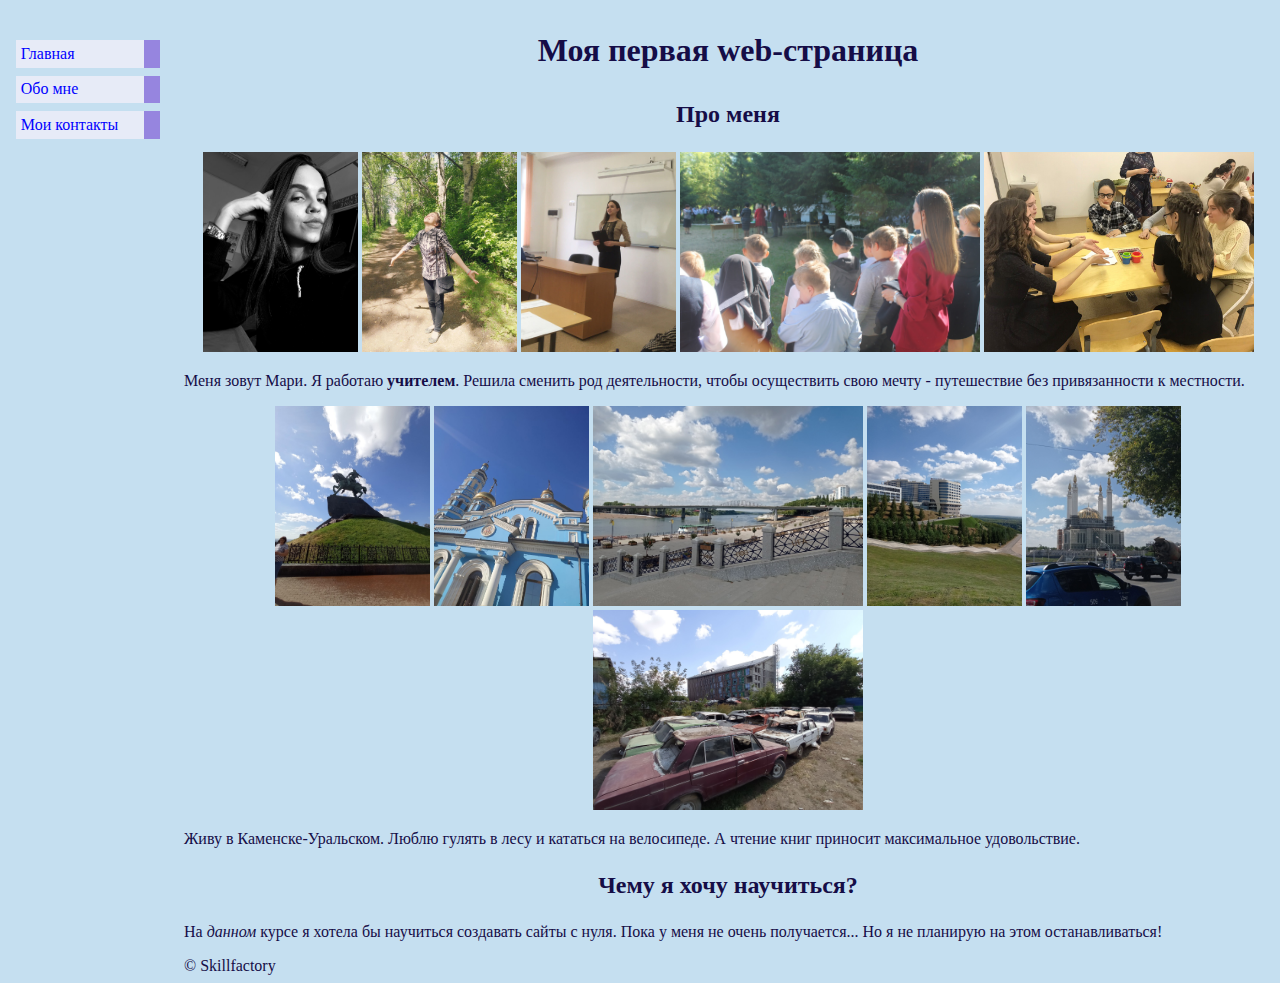
<file: index.html>
<!DOCTYPE html>
<html>
<head>
    <meta charset="utf-8">
    <title>Моя первая веб-страница</title>
    <link rel="stylesheet" href="mystyle.css"> <!--стилистика страницы-->
</head>
<body bgcolor="#E0FFFF"><!--цвет фона-->
    <header>
        <ul class="navbar"> <!--ссылки на страницы сайта-->
        <li><a href="site/index.html">Главная </a>
        <li><a href="pages/about.html">Обо мне</a>
        <li><a href="pages/contacts.html">Мои контакты</a>
        </ul>
    </header>
    <main>
        <h1><p align="center">Моя первая web-страница</p></h1>
        <h2><p align="center">Про меня</p></h2>
                <p align="center"> <!--выправнивание фотографий по центру-->
                  <img src="images/photo.jpg" width="155" height="200">
                  <img src="images/photo1.jpg" width="155" height="200">
                  <img src="images/photo2.jpg" width="155" height="200">
                  <img src="images/photo3.jpg" width="300" height="200">
                  <img src="images/photo4.jpg" width="270" height="200">  
                </p>
        <p>Меня зовут Мари. Я работаю <strong>учителем</strong>. 
            Решила сменить род деятельности, чтобы осуществить свою мечту - путешествие без привязанности к местности.</p>
            <p align="center"> <!--выравнивание фотографий по центру-->
                <img src="images/photo5.jpg" width="155" height="200">
                <img src="images/photo6.jpg" width="155" height="200">
                <img src="images/photo7.jpg" width="270" height="200">
                <img src="images/photo8.jpg" width="155" height="200">
                <img src="images/photo9.jpg" width="155" height="200">
                <img src="images/photo10.jpg" width="270" height="200">
            </p>
        <p>Живу в Каменске-Уральском. Люблю гулять в лесу и кататься на велосипеде. А чтение книг приносит максимальное удовольствие.</p>
        <h2><p align="center">Чему я хочу научиться?</p></h2>
        <p>На <em>данном</em> курсе я хотела бы научиться создавать сайты с нуля.
        Пока у меня не очень получается... Но я не планирую на этом останавливаться!</p>
    </main> 
    <footer>
        <span>&copy;&nbsp;Skillfactory</span>
    </footer>
</body>
</html>
</file>
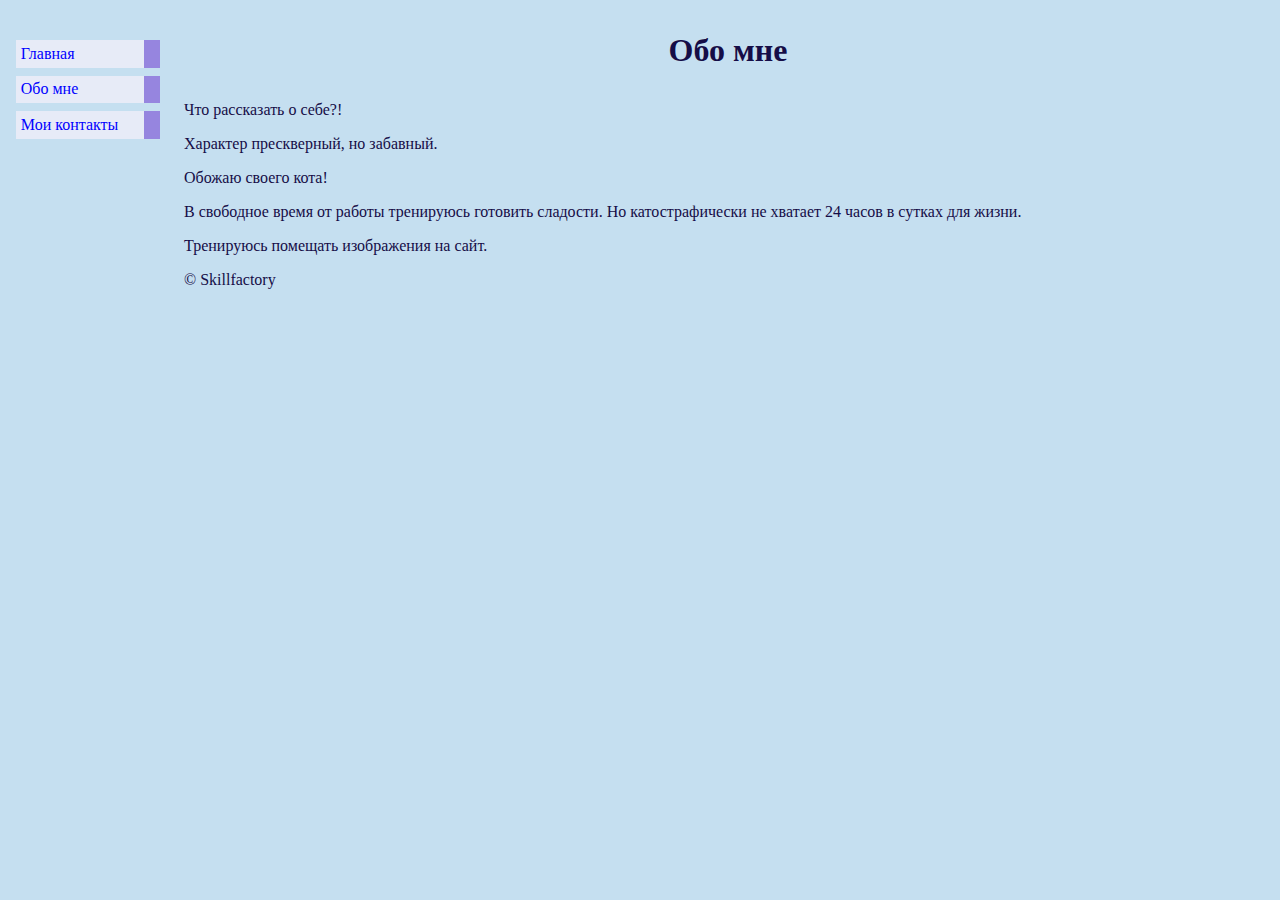
<file: pages/about.html>
<!DOCTYPE html>

<html>
<head>
    <meta charset="utf-8">
    <title>Обо мне - Моя первая веб-страница</title>
    <link rel="stylesheet" href="mystyle.css"> <!--стилистика страницы-->
</head>
<body bgcolor="#E0FFFF"> <!--цвет фона-->
    <header>
        <ul class="navbar"> <!--ссылки на страницы сайта-->
        <li><a href="site/index.html">Главная </a>
        <li><a href="pages/about.html">Обо мне</a>
        <li><a href="pages/contacts.html">Мои контакты</a>
        </ul>
    </header>
    <main>
        <h1><p align="center">Обо мне</p></h1>
        <p>Что рассказать о себе?!</p>
        <p>Характер прескверный, но забавный.</p>
        <p>Обожаю своего кота!</p>
        <p>В свободное время от работы тренируюсь готовить сладости. Но катострафически не хватает 24 часов в сутках для жизни.</p>
        <p>Тренируюсь помещать изображения на сайт.</p>
    </main>
    <footer>
            <span>&copy;&nbsp;Skillfactory</span>
    </footer>
</body>
</html>
</file>
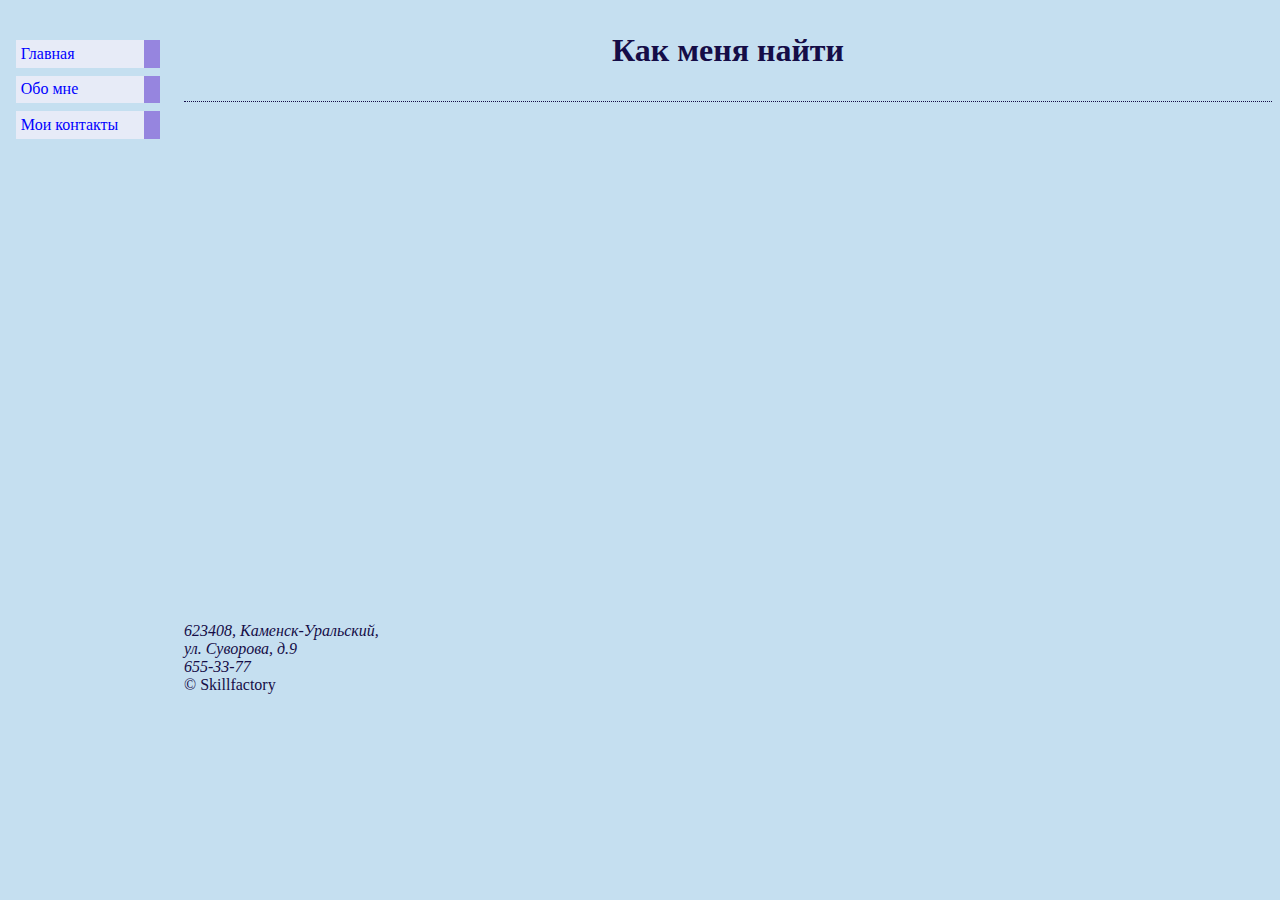
<file: pages/contacts.html>
<!DOCTYPE html>
<html>
<head>
    <meta charset="utf-8">
    <title>Мои контакты - Моя первая веб-страница</title>
    <link rel="stylesheet" href="mystyle.css"> <!--стилистика страницы-->
</head>
<body bgcolor="#E0FFFF"> <!--цвет фона-->
    <header>
        <ul class="navbar"> <!--ссылки на страницы сайта-->
        <li><a href="site/index.html">Главная </a>
        <li><a href="pages/about.html">Обо мне</a>
        <li><a href="pages/contacts.html">Мои контакты</a>
        </ul>
    </header>
    <main>
        <h1><p align="center">Как меня найти</p></h1>
        <address> <!--ссылка на гугл-карты-->
            <p align="center"> <iframe src="https://www.google.com/maps/embed?pb=!1m18!1m12!1m3!1d2208.2699359789617!2d61.933279415517056!3d56.39416894981064!2m3!1f0!2f0!3f0!3m2!1i1024!2i768!4f13.1!3m3!1m2!1s0x43c6d99f8f2ef81d%3A0x723ce52b698a6815!2z0YPQuy4g0KHRg9Cy0L7RgNC-0LLQsCwgOSwg0JrQsNC80LXQvdGB0Lot0KPRgNCw0LvRjNGB0LrQuNC5LCDQodCy0LXRgNC00LvQvtCy0YHQutCw0Y8g0L7QsdC7LiwgNjIzNDA4!5e0!3m2!1sru!2sru!4v1673972666325!5m2!1sru!2sru" width="600" height="450" style="border:0;" allowfullscreen="" loading="lazy" referrerpolicy="no-referrer-when-downgrade"></iframe></p><br>
            623408, Каменск-Уральский,<br>
            ул. Суворова, д.9<br>
            655-33-77<br>
        </address>        
    </main>
    <footer>
            <span>&copy;&nbsp;Skillfactory</span>
    </footer>
</body>
</html>
</file>
<file: mystyle.css>
body {
    padding-left: 11em;
    font-family: Georgia, "Times New Roman",
  Times, serif;
    color: rgb(21, 13, 71);
    background-color: #c5dff0 }
ul.navbar {
    list-style-type: none;
    padding: 0;
    margin: 0;
    position: absolute;
    top: 2em;
    left: 1em;
    width: 9em }
ul.navbar li {
    background: rgb(231, 235, 247);
    margin: 0.5em 0;
    padding: 0.3em;
    border-right: 1em solid rgb(150, 133, 223) }
 ul.navbar a {
    text-decoration: none }
a:link {
    color: blue }
a:visited {
    color: purple }
address {
    margin-top: 1em;
    padding-top: 1em;
    border-top: thin dotted }
</file>
<file: pages/mystyle.css>
body {
    padding-left: 11em;
    font-family: Georgia, "Times New Roman",
  Times, serif;
    color: rgb(21, 13, 71);
    background-color: #c5dff0 }
ul.navbar {
    list-style-type: none;
    padding: 0;
    margin: 0;
    position: absolute;
    top: 2em;
    left: 1em;
    width: 9em }
ul.navbar li {
    background: rgb(231, 235, 247);
    margin: 0.5em 0;
    padding: 0.3em;
    border-right: 1em solid rgb(150, 133, 223) }
 ul.navbar a {
    text-decoration: none }
a:link {
    color: blue }
a:visited {
    color: purple }
address {
    margin-top: 1em;
    padding-top: 1em;
    border-top: thin dotted }
</file>
